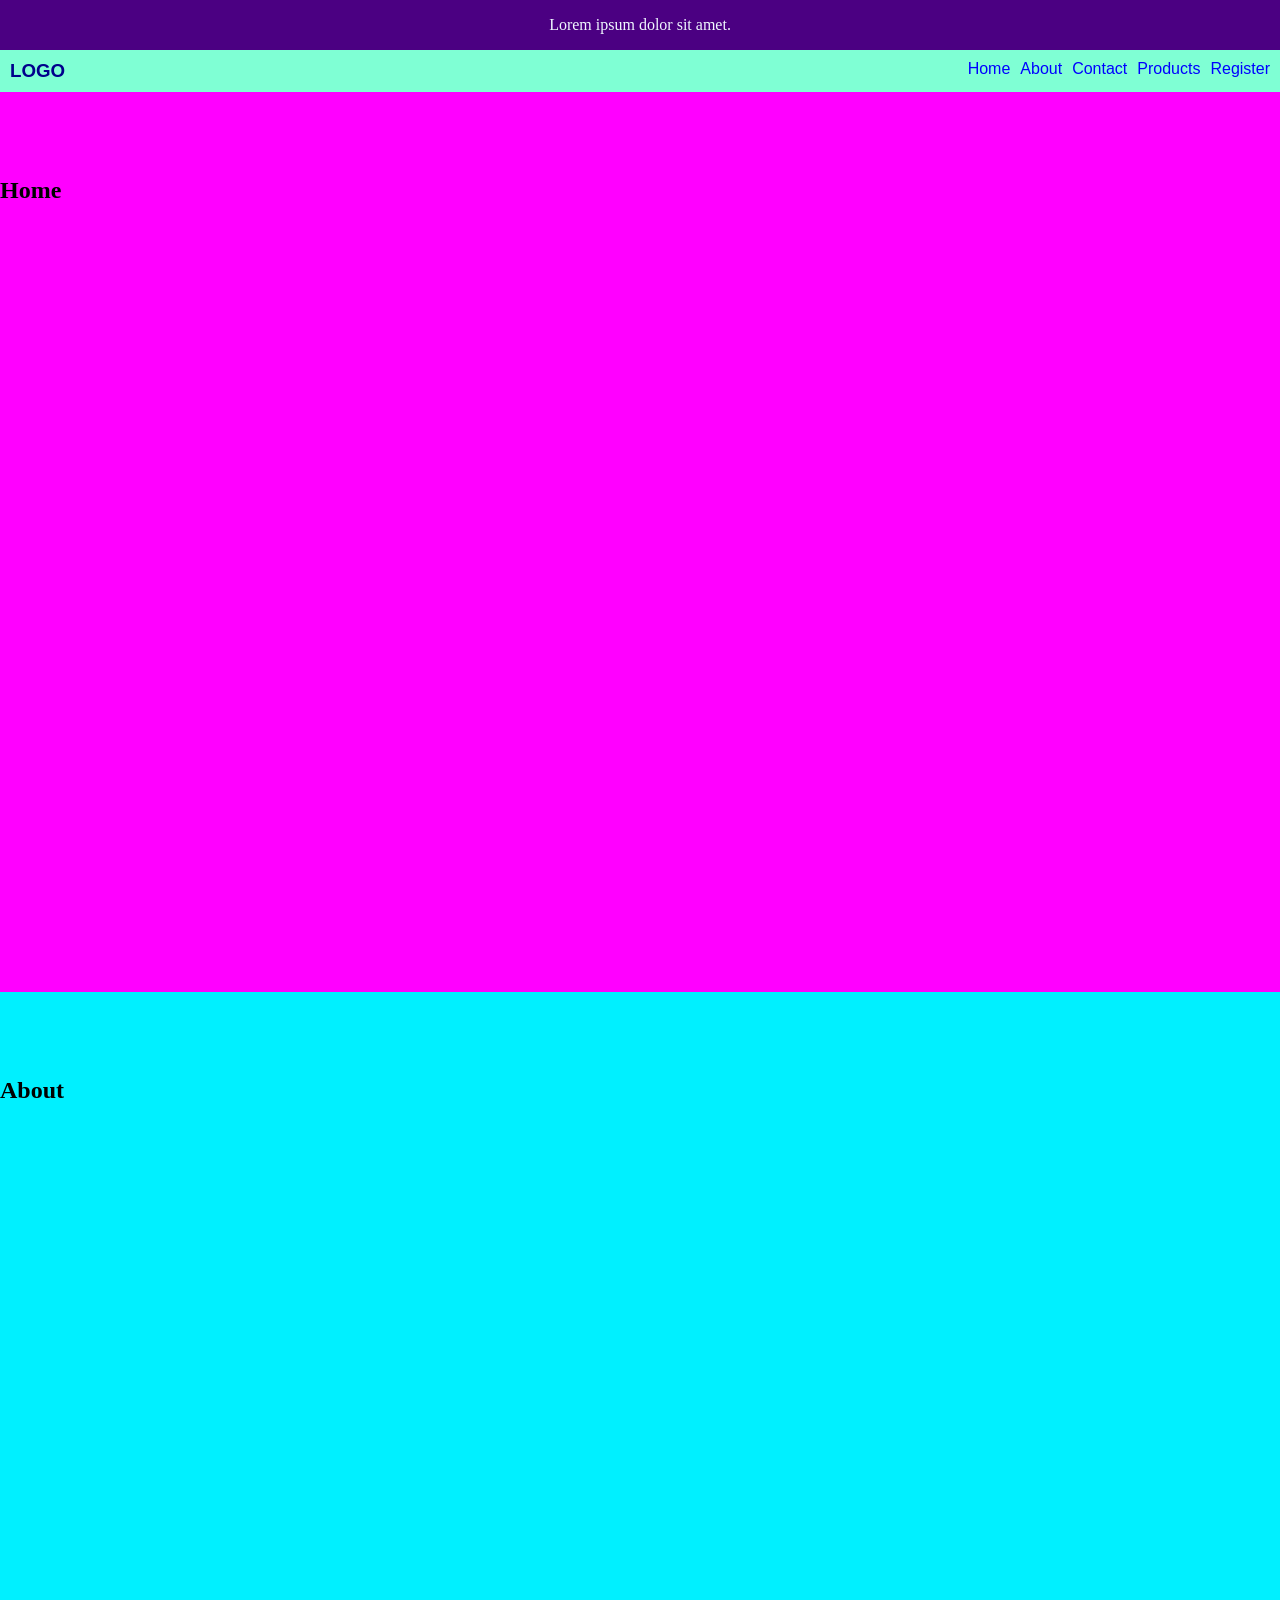
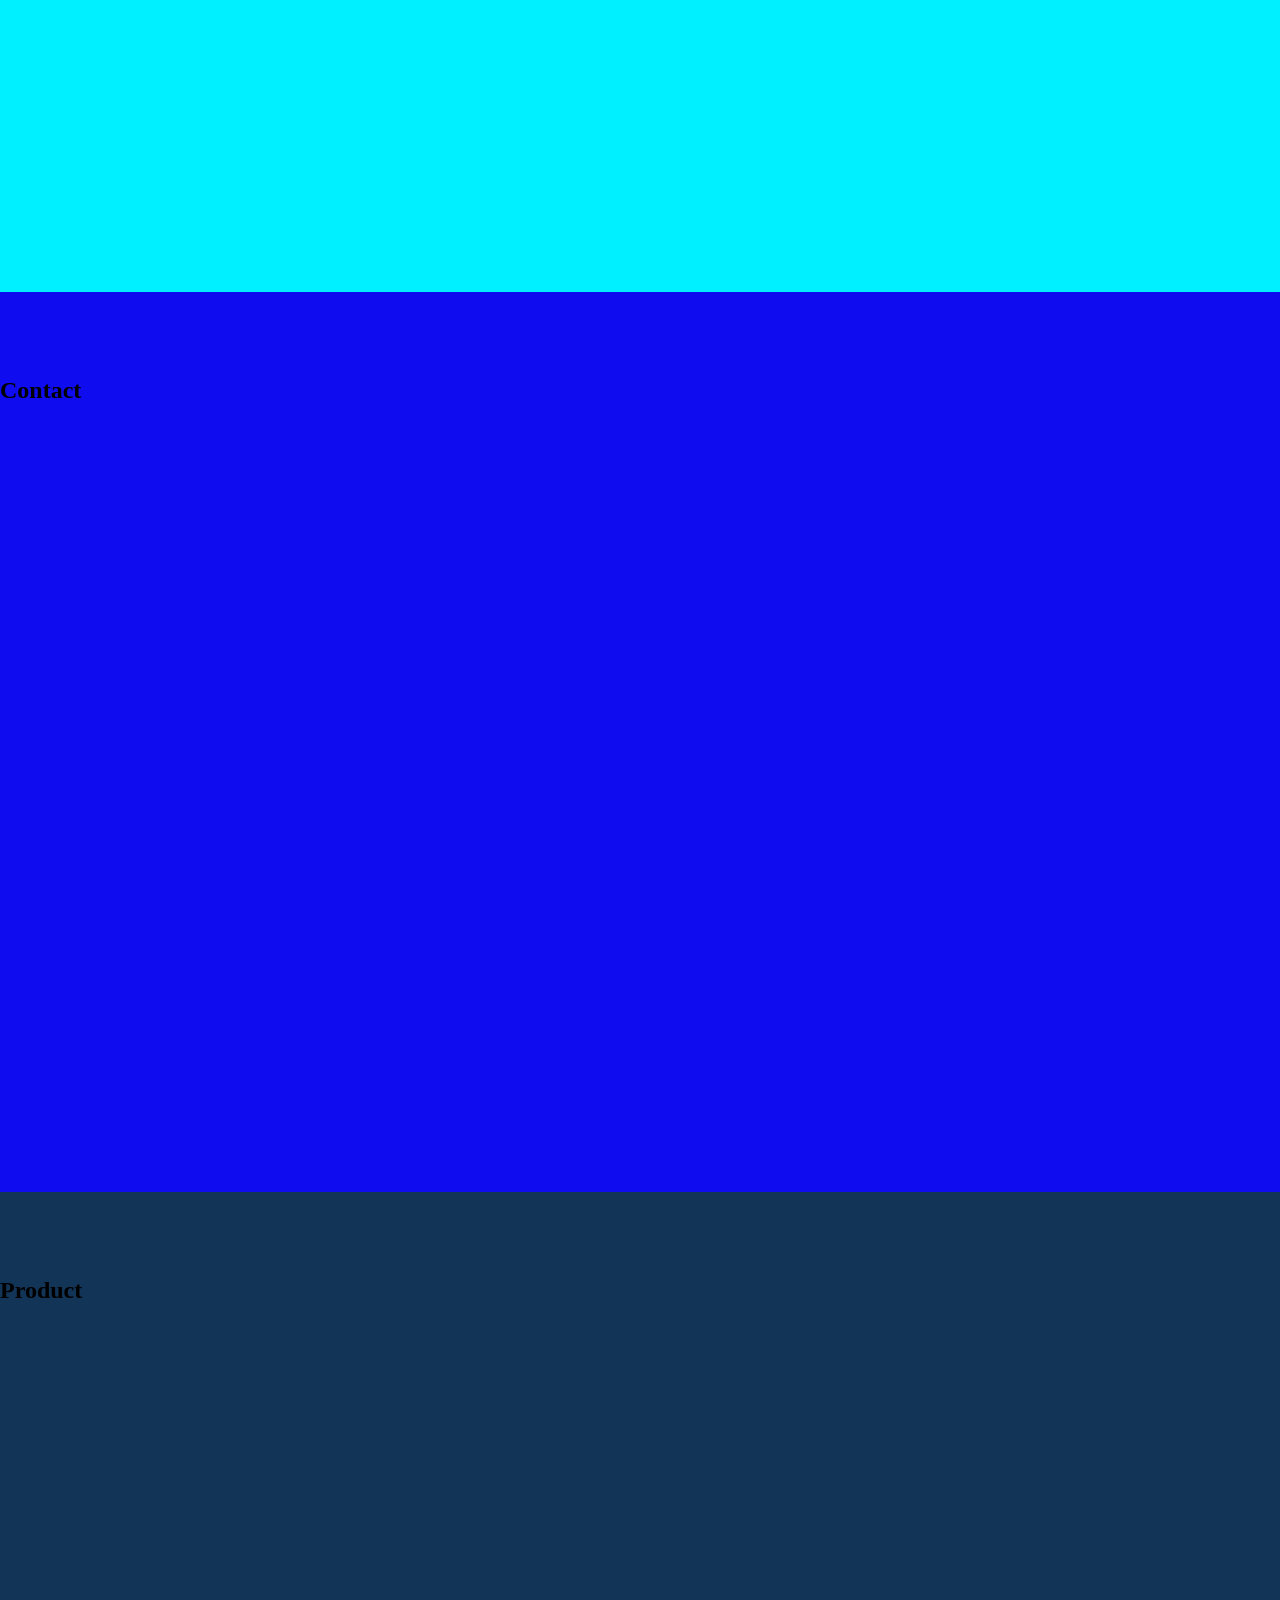
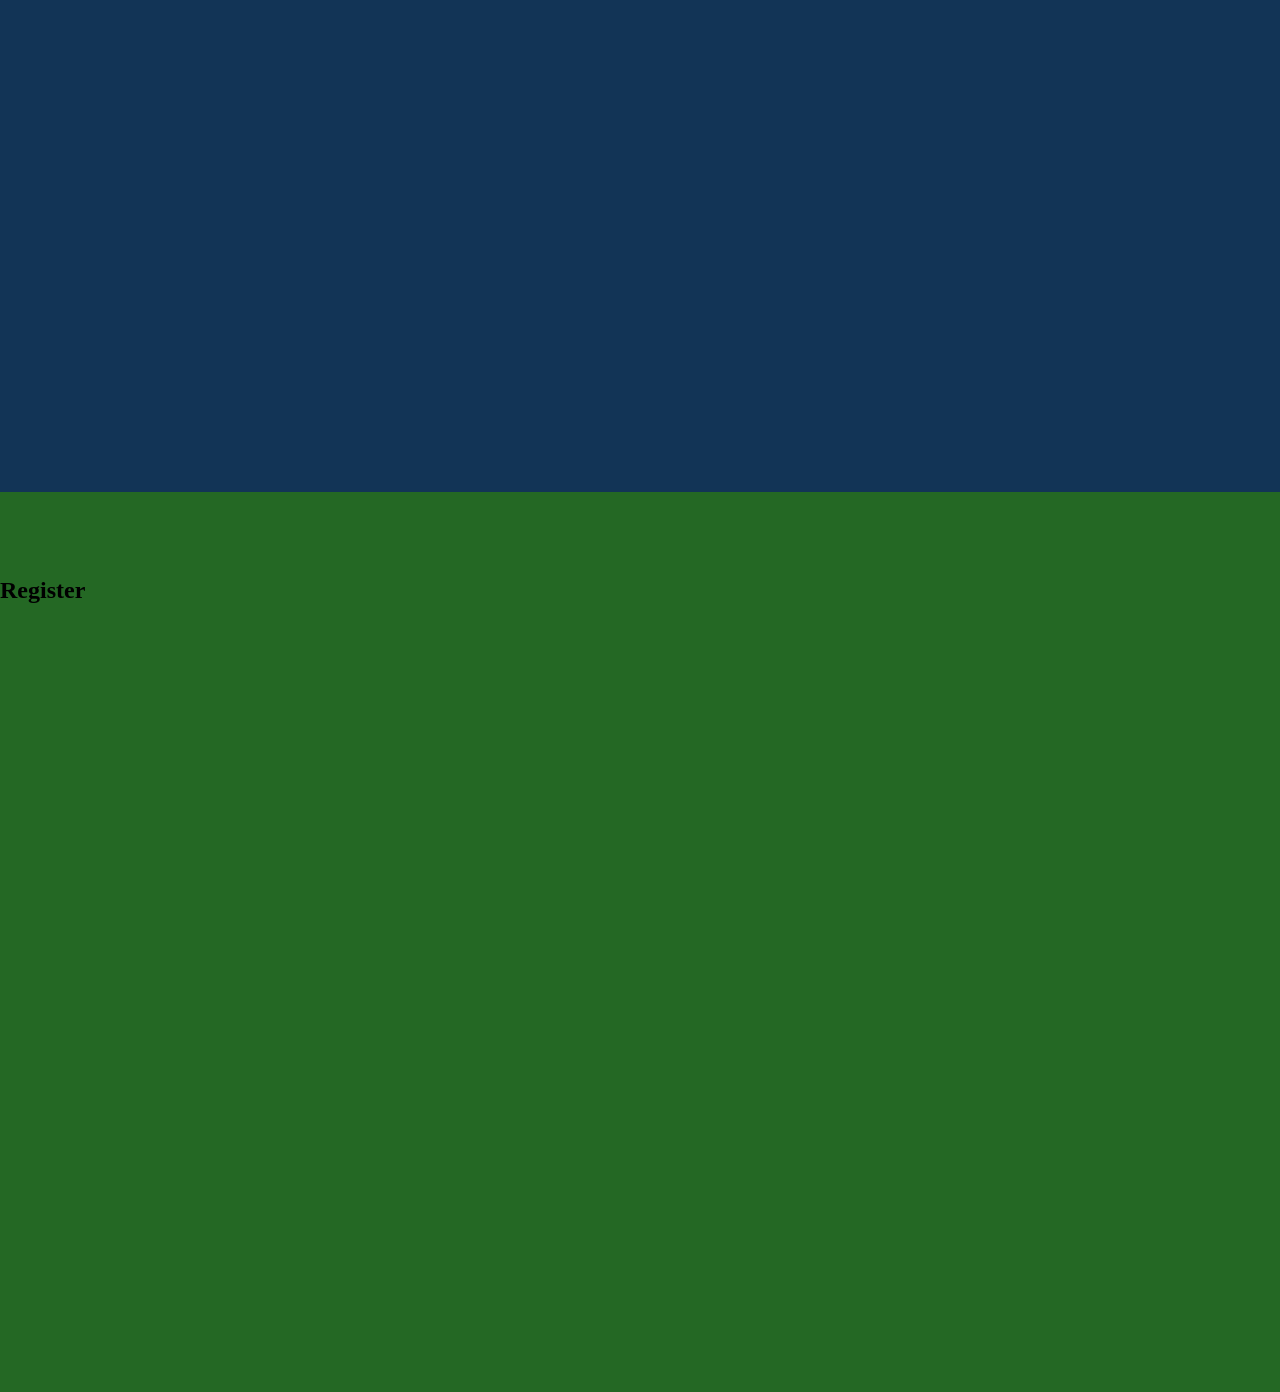
<file: anoint.html>
<!DOCTYPE html>
<html lang="en">
<head>
    <meta charset="UTF-8">
    <meta name="viewport" content="width=device-width, initial-scale=1.0">
    <link rel="stylesheet" href="anoint.css">
    <title>Document</title>

</head>
<body>
    <section class="head_section">
        Lorem ipsum dolor sit amet.
    </section>
    <header class="header">
        <h3 class="logo">logo</h3>
        <nav class="navbar">
            <ul class="navlinks">
                <li class="navlink"><a href="#home">Home</a></li>
                <li class="navlink"><a href="#about">About</a></li>
                <li class="navlink"><a href="#contact">Contact</a></li>
                <li class="navlink">
                    <a href="#">Products</a>
                <ul class="categoies">
                    <li class="category"><a href="" class="category_link">Electronics</a></li>
                    <li class="category"><a href="" class="category_link">Kitchen Utensils</a></li>
                    <li class="category"><a href="" class="category_link">Pharmaceauticals</a></li>
                    <li class="category"><a href="" class="category_link">Food and Beverages</a></li>
                    <li class="category"><a href="" class="category_link">Fashion</a></li>
                </ul>
                </li>
                <li class="navlink"><a href="#register">Register</a></li>
            </ul>
        </nav>
    </header>

    <main class="main">
        <section class="section" id="home">
            <h1>Home</h1>
        </section>
        <section class="section" id="about">
            <h1>About</h1>
        </section>
        <section class="section" id="contact">
            <h1>Contact</h1>
        </section>
        <section class="section" id="product">
            <h1>Product</h1>
        </section>
        <section class="section" id="register">
            <h1>Register</h1>
        </section>
    </main>
</body>
</html>
</file>
<file: anoint.css>
* {
    margin: 0;
    padding: 0;
    box-sizing: border-box;
}
html {
    scroll-behavior: smooth;
}
ol,ul {
    list-style-type: none;
}
a {
    text-decoration: none;
}
.head_section {
    min-height: 50px;
    background-color: indigo;
    display: flex;
    align-items: center;
    justify-content: center;
    color: aliceblue;
    
}
.header {
    display: flex;
    max-height: 80px;
    background-color: aquamarine;
    justify-content: space-between;
    gap: 20px;
    padding: 10px;
    position:sticky;
    width: 100%;
    top: 0;
    left: 0;
}
.logo {
color: darkblue;
text-transform: uppercase;
font-family: 'Franklin Gothic Medium', 'Arial Narrow', Arial, sans-serif;
font-weight: bolder;
}
.navbar {

}
.navlinks {
display: flex;
gap: 10px;
position: relative;
}
.navlink a{
color: blue;
font-family: Impact, Haettenschweiler, 'Arial Narrow Bold', sans-serif;
}

.categoies {
position: absolute;
background-color: beige;

box-shadow: 0px 0px 5px orange;
top: 25px;
height: 0;
padding: 0;
overflow: hidden;
transition: all 0.5s ease-in-out;
}
.navlink:hover .categoies {
height: 150px;
padding: 10px 20px;
overflow: hidden;
} 
.category {
font-family: Arial, Helvetica, sans-serif;
}
a.category_link {
font-family: Arial, Helvetica, sans-serif;
color: black;
font-size: 0.8rem;
}

.section {
    min-height: 100vh;
    padding-top: 85px;
}
.section#home {
    background-color: #ff00ff;
}
.section#about {
    background-color: #00f0ff;
}
.section#contact {
    background-color: #0f0df0;
}
.section#product {
    background-color: #123456;
}
.section#register {
    background-color: #246824;
}
</file>
